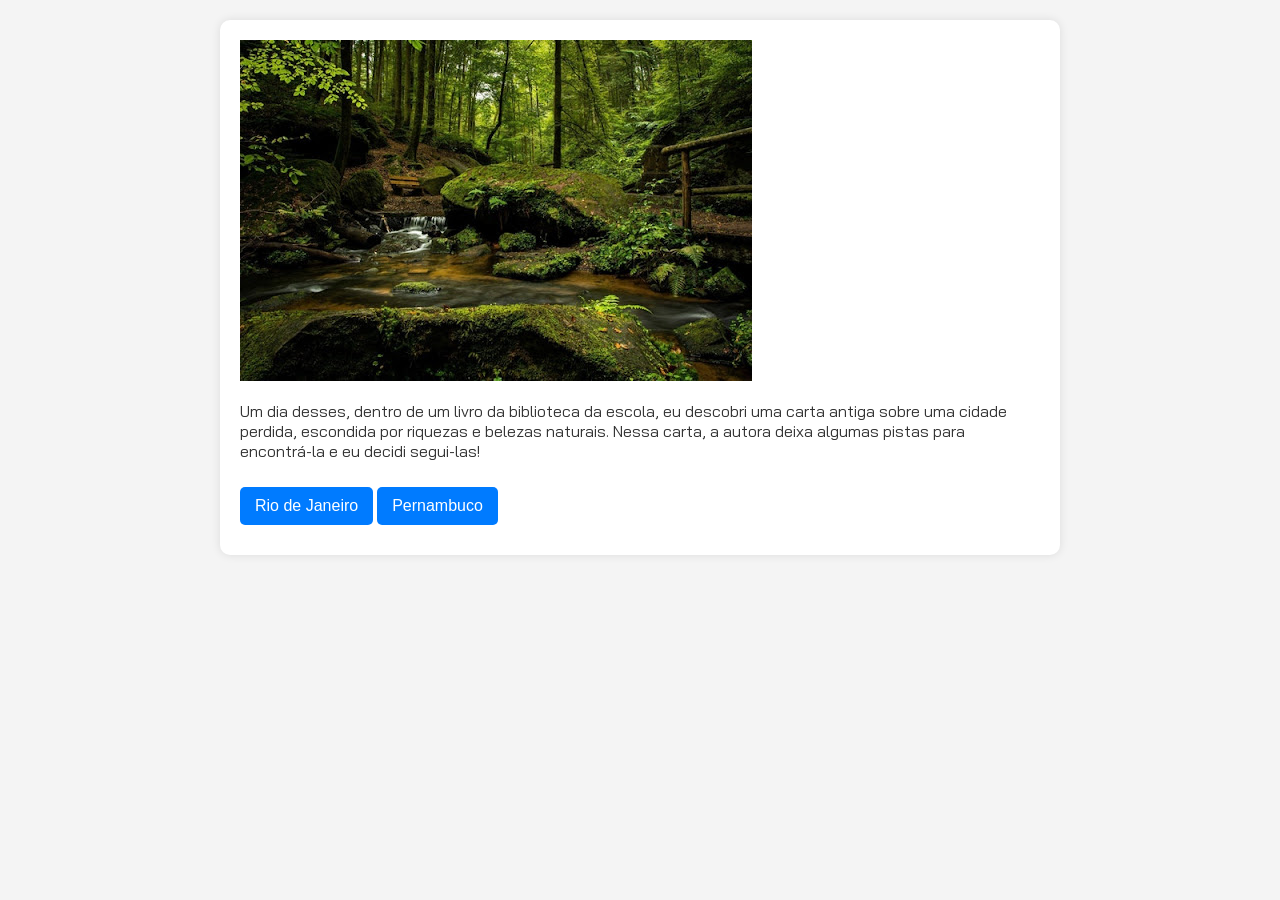
<file: index.html>
<!DOCTYPE html>
<html lang="pt-br">
<head>
    <meta charset="UTF-8">
    <meta name="viewport" content="width=device-width, initial-scale=1.0">
    <link rel="stylesheet" href="style.css">
    <link rel="preconnect" href="https://fonts.googleapis.com">
    <link rel="preconnect" href="https://fonts.gstatic.com" crossorigin>
    <link href="https://fonts.googleapis.com/css2?family=Bai+Jamjuree:wght@200;300;400;500;600;700&display=swap" rel="stylesheet">
    <title>Em busca da cidade perdida</title>
</head>
<body>
    <main>
        <div class="passo ativo" id="passo-0">
            <img src="img/Cenario-passo0.jpg" alt="">
            <p>Um dia desses, dentro de um livro da biblioteca da escola, eu descobri uma carta antiga sobre uma cidade perdida, escondida por riquezas e belezas naturais. Nessa carta, a autora deixa algumas pistas para encontrá-la e eu decidi segui-las!</p>
            <button class="btn-proximo" data-proximo="1">Rio de Janeiro</button>
            <button class="btn-proximo" data-proximo="2">Pernambuco</button>
        </div>
        <div class="passo" id="passo-1">
            <p>Você começa sua jornada no Rio de Janeiro, subindo o Pico da Tijuca ao amanhecer para encontrar a primeira pista.</p>
            <button class="btn-proximo" data-proximo="3">Procurar a pista no topo do pico</button>
            <button class="btn-proximo" data-proximo="4">Desistir e voltar para casa</button>
        </div>
        <div class="passo" id="passo-2">
            <p>Pernambuco, você visita a histórica cidade de Olinda. Na carta, uma das pistas indica que para localizar a entrada para a cidade perdida você deve procurar a próxima pista em um dos pontos turísticos da cidade. Por qual você começa?</p>
            <button class="btn-proximo" data-proximo="5">Investigar as igrejas antigas</button>
            <button class="btn-proximo" data-proximo="6">Explorar as praias próximas</button>
        </div>
        <div class="passo" id="passo-3">
            <p>Você encontrou a primeira pista! É um mapa antigo que leva a um lugar secreto na floresta.</p>
            <button class="btn-proximo" data-proximo="7">Seguir o mapa</button>
            <button class="btn-proximo" data-proximo="8">Decidir voltar</button>
        </div>
        <div class="passo" id="passo-4">
            <img src="img/voltando-casa.jpg" alt="Imagem voltando para casa">
            <p>Você decidiu voltar para casa. A aventura acaba aqui.</p>
            <button class="btn-proximo" data-proximo="0">Recomeçar</button>
        </div>
        <div class="passo" id="passo-5">
            <p>Nas igrejas antigas, você encontra uma inscrição que fala sobre a cidade perdida. Está cada vez mais perto!</p>
            <button class="btn-proximo" data-proximo="7">Procurar mais pistas</button>
            <button class="btn-proximo" data-proximo="8">Decidir voltar</button>
        </div>
        <div class="passo" id="passo-6">
            <p>Enquanto explora as praias, você encontra um artefato misterioso. Pode ser uma pista!</p>
            <button class="btn-proximo" data-proximo="7">Investigar o artefato</button>
            <button class="btn-proximo" data-proximo="8">Decidir voltar</button>
        </div>
        <div class="passo" id="passo-7">
            <img src="img/cidade-perdida.jpg" alt="Cidade perdida FIM!">
            <p>Você seguiu as pistas e finalmente encontrou a entrada da cidade perdida! A aventura foi incrível!</p>
            <button class="btn-proximo" data-proximo="0">Recomeçar</button>
        </div>
        <div class="passo" id="passo-8">
            <img src="img/voltando-casa.jpg" alt="Imagem voltando para casa">
            <p>Você decidiu que não vale a pena continuar a busca e decidiu voltar para casa. A aventura acaba aqui.</p>
            <button class="btn-proximo" data-proximo="0">Recomeçar</button>
        </div>
        
    </main>
    <script src="script.js"></script>
</body>
</html>
</file>
<file: style.css>
body {
    font-family: 'Bai Jamjuree', sans-serif;
    margin: 0;
    padding: 0;
    background-color: #f4f4f4;
    color: #333;
}

main {
    max-width: 800px;
    margin: 20px auto;
    padding: 20px;
    background: white;
    border-radius: 10px;
    box-shadow: 0 0 10px rgba(0, 0, 0, 0.1);
}

.passo {
    display: none;
}

.passo.ativo {
    display: block;
}

button {
    margin: 10px 0;
    padding: 10px 15px;
    font-size: 16px;
    background-color: #007BFF;
    color: white;
    border: none;
    border-radius: 5px;
    cursor: pointer;
}

button:hover {
    background-color: #0056b3;
}
</file>
